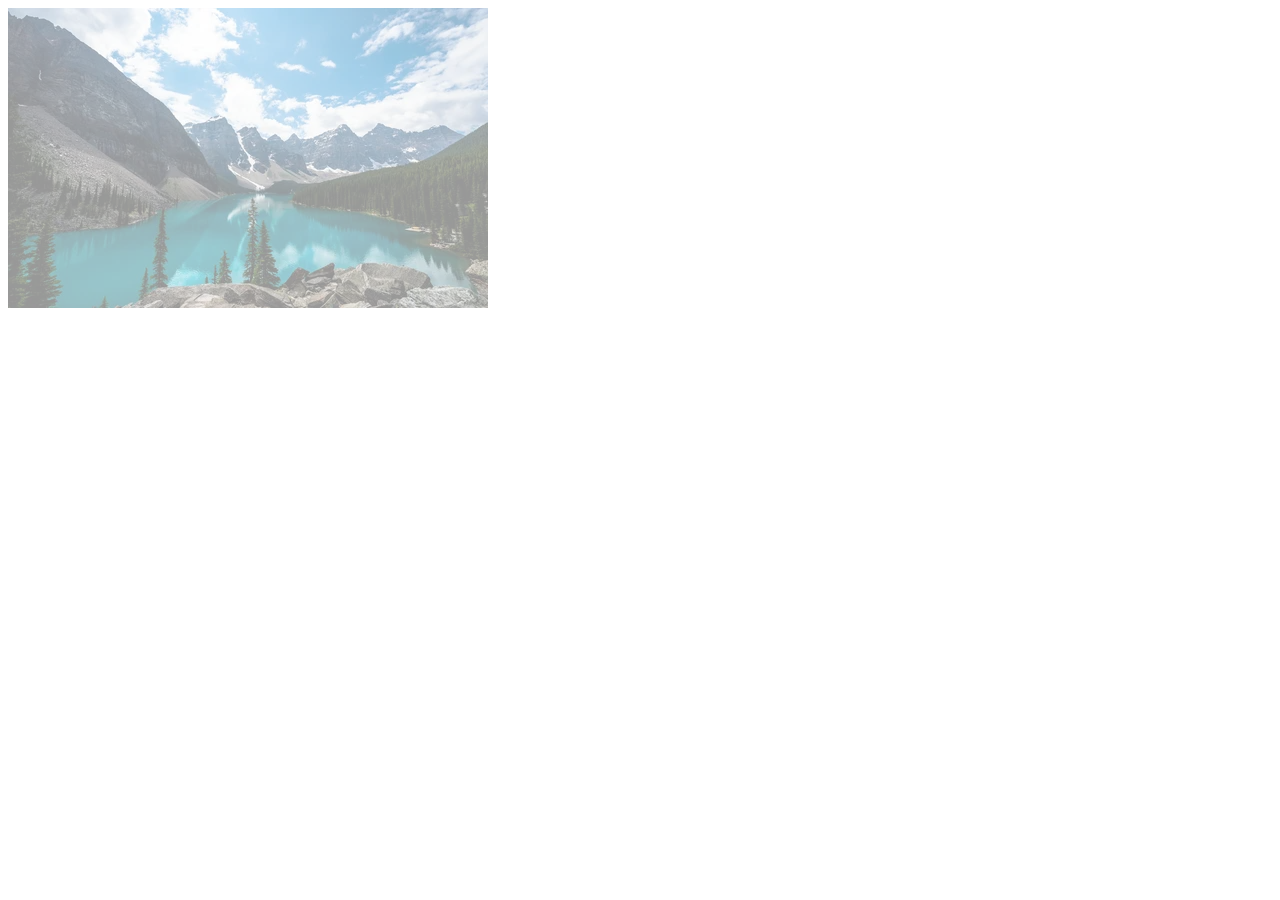
<file: CSS-project-portfolio-/CSS project/CSS/0607iyul.html>
<!DOCTYPE html>
<html>
    <head>
        <style>
            /* .box{
                height: 1000px;
                color: white;
                background-image: url('..//image/i\ \(1\).webp');
                background-repeat: repeat-x; */
                /* background-repeat: repeat-y;
                background-repeat: no-repeat;
            /* } */ 
            /* .box2{
                height: 800px;
                color: white;
                background-image: url('..//image/i\ \(2\).webp');
                background-repeat: no-repeat;
                /* background-size: cover; */
                /* background-size: contain; */
                /* background-size: 600px 400px;
                border: 5px solid red; */
                /* background-position: right top; */
                /* background-position: left bottom; */
                /* background-position: center center; */
                /* background-position: 600px 300px; */

            /* } */ 
            /* .rounded-image{
                border-radius: 12px;

            }
            .circle-image{
                border-radius: 50%;
                height: 300px;
                width: 300px;
            } */
             .opasity-image{
                opacity: 0.4;
             }
             .opasity-image:hover{
                opacity: 1;

             }

        </style>

    </head>
    <body>
        <!-- <p class="rounded-image">orqa fon rasm</p> -->
         <!-- <img src="..//image/i (3).webp" alt="rasm" class="rounded-image">
         <img src="..//image/i (3).webp" alt="rasm2" class="circle-image"> -->
         
         <img src="..//image/i (3).webp" alt="rasm3" class="opasity-image">


    </body>
</html>
</file>
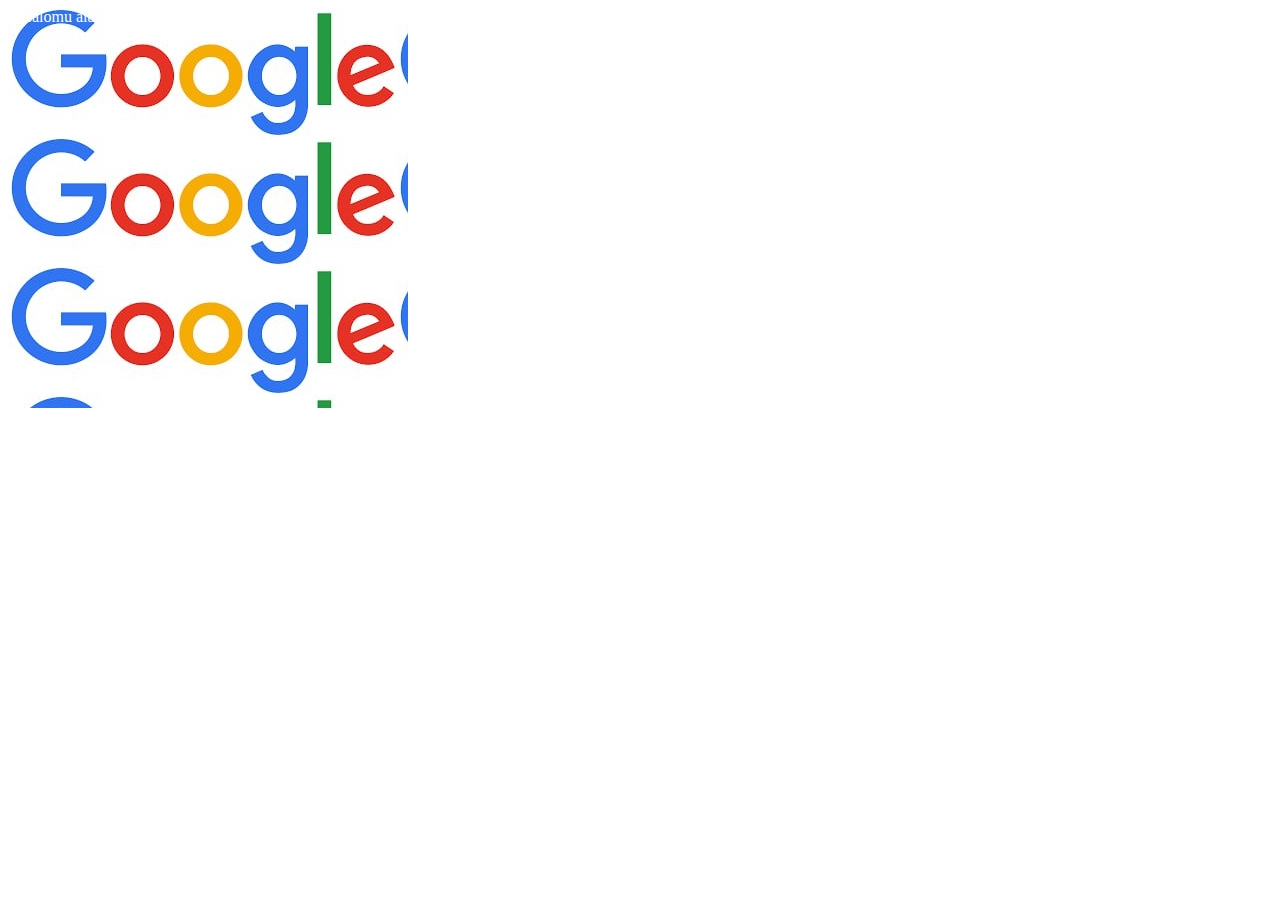
<file: CSS-project-portfolio-/CSS project/CSS/16072dtransforms.html>
<!DOCTYPE html>
<html>
    <head>
        <title>Transforms && Animatsiya</title>
        <style>
            /* .box{
                width: 100px;
                height: 100px;
                background-color: blue;
                transform: rotate(50deg);
                margin-top: 30px;
                margin-left: 30px;
                color: white;
            }
            .box1{
                width: 100px;
                height: 100px;
                background-color: blue;
                transform: rotate(-50deg);
                margin-top: 30px;
                margin-left: 30px;
                color: white;
            } */

            /* .box3{
                width: 200px;
                height: 200px;
                background-color: blueviolet;
                transform: translate(20px,40px);
                color: white;
            } */

            /* .box5{
                width: 100px;
                height: 100px;
                background-color: red;
                transform: scale(2,3);
                margin: 100px;
                color: white;
            } 
            .box6{
                width: 100px;
                height: 100px;
                background-color: blue;
                transform: scale(0.5,0.25);
                color: white;
            }   */

            /* .box7{
                width: 300px;
                height: 300px;
                background-color: blueviolet;
                transform: skew(20deg,-40deg);
                margin: 100px;
                color: white;
            }  */

            /* .box8{
                width: 200px;
                height: 200px;
                background-color: blueviolet;
                transition: width 5s;

                color: white;
            } 
            .box8:hover{
                width: 400px;
            } */

            .box9{
                width: 400px;
                height: 400px;                
                background-color: blueviolet;
                transition: all 5s;
                color: white;
                background-image: url('..//image/google.jpg');
            } 
            .box9:hover{
                width: 600px;
                height: 600px;
                background-color: yellow;
                color: black;
                background-image: url('..//image/Amazon_logo.svg');
            }

            /* .box10{
                width: 200px;
                height: 200px;
                background-color: blueviolet;
                transition: all 5s;
                color: white;
                text-align: center;
                vertical-align: middle;
               
            } 
            .box10:hover{
                width: 400px;
                height: 400px;
                background-color: yellow;
                color: black;
                border-radius: 100%;

            } */
            /* @keyframes kubik{
                0%{
                    left:0;
                    background-color: blue;
                    width: 200px;
                    height: 200px;
                }
                50%{
                    left:400px;
                    background-color: red;
                    width: 300px;
                    height: 300px;
                    border-radius: 25%;
                }
                100%{
                    left:900px;
                    background-color: yellow;
                    width: 400px;
                    height: 400px;
                    border-radius: 100%;
                }
            }
                      
            .box11{
                width: 200px;
                height: 200px;
                position: relative;
                background-color: blueviolet;
                animation-name: kubik;
                animation-duration: 4s;
                animation-delay: 2s;
                       
            }  */

            /* @keyframes kubik{
                0%{
                    left:0;
                    background-color: blue;
                    width: 200px;
                    height: 200px;
                }
                50%{
                    left:400px;
                    background-color: red;
                    width: 300px;
                    height: 300px;
                    border-radius: 25%;
                }
                100%{
                    left:900px;
                    background-color: yellow;
                    width: 400px;
                    height: 400px;
                    border-radius: 100%;
                }
            }
                      
            .box12{
                width: 200px;
                height: 200px;
                position: relative;
                background-color: blueviolet;
                animation-name: kubik;
                animation-duration: 4s;
                animation-delay: 2s;
                animation-iteration-count: 4;
                animation-direction: alternate;
                       
            }  */

            /* @keyframes kubik{
                0%{
                    left:0;
                    background-color: blue;
                    width: 200px;
                    height: 200px;
                }
                50%{
                    left:400px;
                    background-color: red;
                    width: 300px;
                    height: 300px;
                    border-radius: 25%;
                }
                100%{
                    left:900px;
                    background-color: yellow;
                    width: 400px;
                    height: 400px;
                    border-radius: 100%;
                }
            }
                      
            .box13{
                width: 200px;
                height: 200px;
                position: relative;
                background-color: blueviolet;
                animation-name: kubik;
                animation-duration: 4s;
                animation-iteration-count: 4;
                animation-direction: alternate;
                       
            }      
            .box13:hover{
                animation-play-state: paused;
            } */
/* 
            @keyframes kubik{
                0%{
                    left:0;
                    background-color: red;
                    width: 150px;
                    height: 50px;
                }
                50%{
                    left:100;
                    background-color: yellow;
                    width: 150px;
                    height: 50px;
                }
                100%{
                    left:200px;
                    background-color: blue;
                    width: 150px;
                    height: 50px;
                    border-radius: 100%;
                }
            }
                      
            .box14{
                width: 150px;
                height: 50px;
                position: relative;
                background-color: blueviolet;
                animation: kubik 0.5s;
                animation-direction: alternate;
                animation-iteration-count: infinite;
                animation-timing-function: linear;
                       
            }  */
            /* @keyframes kubik2{
                0%{
                    left:300;
                    background-color: red;
                    width: 150px;
                    height: 50px;
                }
                50%{
                    left:400;
                    background-color: yellow;
                    width: 150px;
                    height: 50px;
                }
                100%{
                    left:500px;
                    background-color: blue;
                    width: 150px;
                    height: 50px;
                    border-radius: 100%;
                }
            }
                      
            .box15{
                width: 150px;
                height: 50px;
                position: relative;
                background-color: blueviolet;
                animation: kubik2 0.5s;
                animation-direction: alternate;
                animation-iteration-count: infinite;
                animation-timing-function: linear;
                       
            }  */







        </style>

    </head>
    <body>
        <!-- <div class="box"> Assalomu alaykum!</div>
        <div class="box1"> Vaalaykum assalom</div> -->
        
        <!-- <div class="box3"> Assalomu alaykum</div> -->

        <!-- <div class="box5"> eni 2 barobar , balandligi 3 barobar kattalashtirildi</div>
        <div class="box6"> eni 2 barobar , balandligi 3 barobar kichiklashtirildi</div> -->

        <!-- <div class="box7"> Assalomu alaykum</div> -->

        <!-- <div class="box8"> Assalomu alaykum</div> -->

        <div class="box9"> Assalomu alaykum</div>

        <!-- <div class="box10"> Assalomu alaykum</div>

        <div class="box11"> Assalomu alaykum</div>

        <div class="box12"> Assalomu alaykum</div>
         
        <div class="box13">Assalomu alaykum hammaga!!!</div>

         <div class="box14"></div> 
        <div class="box15"></div>  -->







        




    </body>
</html>
</file>
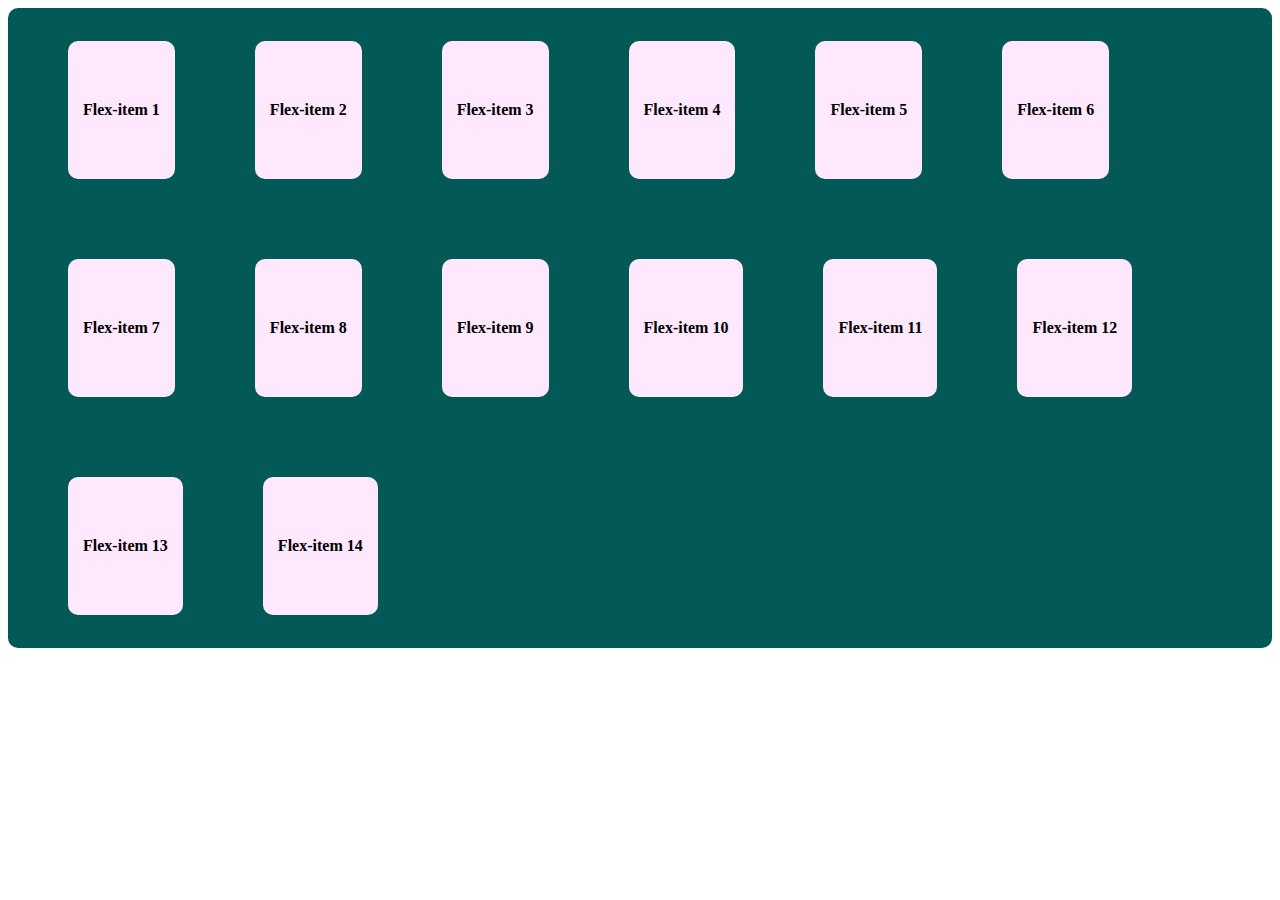
<file: CSS-project-portfolio-/CSS project/CSS/2007flexbox.html>
<!DOCTYPE html>
<html>

<head>
    <style>
        /* .container{
            display: flex;
            padding: 20px;
            background-color: #025955;
            border-radius: 10px;
            flex-direction: column;
        }
        .flex-item{
            padding: 60px 15px;
            background-color: #fde8fd;
            font-weight: 900;
            margin: 10px;
            border-radius: 10px;
        } */

          /* .container{
            display: flex;
            padding: 20px;
            background-color: #025955;
            border-radius: 10px;
            flex-wrap: wrap;
        }
        .flex-item{
            padding: 60px 15px;
            background-color: #fde8fd;
            font-weight: 900;
            margin: 10px;
            border-radius: 10px;
        } */
           /* .container{
            display: flex;
            padding: 20px;
            background-color: #025955;
            border-radius: 10px;
            justify-content: stretch;
        }
        .flex-item{
            padding: 60px 15px;
            background-color: #fde8fd;
            font-weight: 900;
            margin: 10px;
            border-radius: 10px;
        } */

         /* .container{
            display: flex;
            height: 400px;
            padding: 20px;
            background-color: #025955;
            border-radius: 10px;
            align-items: center;
            justify-content: center;
        }
        .flex-item{
            padding: 60px 15px;
            background-color: #fde8fd;
            font-weight: 900;
            margin: 10px;
            border-radius: 10px;
        } */
          .container{
            display: flex;
            height: 600px;
            padding: 20px;
            background-color: #025955;
            border-radius: 10px;
            flex-wrap: wrap;
            align-content: center;
        }
        .flex-item{
            padding: 60px 15px;
            background-color: #fde8fd;
            font-weight: 900;
            margin: 40px;
            border-radius: 10px;
        }






    </style>
</head>
<body>
    <!-- <div class="container">
        <div class="flex-item">Flex-item 1</div>
        <div class="flex-item">Flex-item 2</div>
        <div class="flex-item">Flex-item 3</div>
    </div> -->

     <!-- <div class="container">
        <div class="flex-item">Flex-item 1</div>
        <div class="flex-item">Flex-item 2</div>
        <div class="flex-item">Flex-item 3</div>
        <div class="flex-item">Flex-item 4</div>
        <div class="flex-item">Flex-item 5</div>
        <div class="flex-item">Flex-item 6</div>
        <div class="flex-item">Flex-item 7</div>
        <div class="flex-item">Flex-item 8</div>
        <div class="flex-item">Flex-item 9</div>
        <div class="flex-item">Flex-item 10</div>
        <div class="flex-item">Flex-item 11</div>
        <div class="flex-item">Flex-item 12</div>
    </div>
     -->
     <div class="container">
        <div class="flex-item">Flex-item 1</div>
        <div class="flex-item">Flex-item 2</div>
        <div class="flex-item">Flex-item 3</div>
        <div class="flex-item">Flex-item 4</div>
        <div class="flex-item">Flex-item 5</div>
        <div class="flex-item">Flex-item 6</div>
        <div class="flex-item">Flex-item 7</div>
        <div class="flex-item">Flex-item 8</div>
        <div class="flex-item">Flex-item 9</div>
        <div class="flex-item">Flex-item 10</div> 
        <div class="flex-item">Flex-item 11</div>
        <div class="flex-item">Flex-item 12</div>
        <div class="flex-item">Flex-item 13</div>
        <div class="flex-item">Flex-item 14</div>
    </div> 
    


</body>
</html>
</file>
